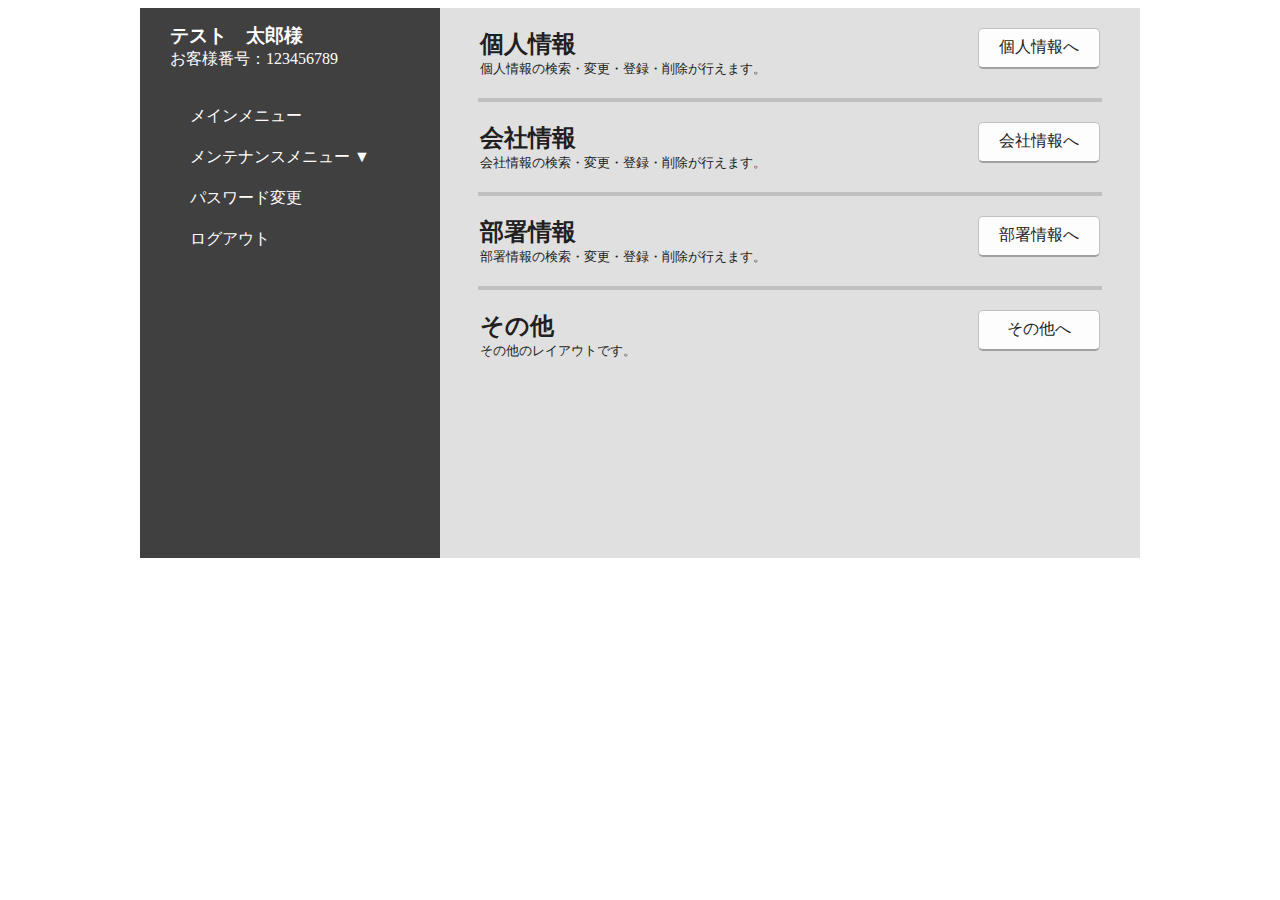
<file: index.html>
<!DOCTYPE html>
<html>
<head>
<meta charset="utf-8">
<link rel="stylesheet" href="style.css">
<title>20200404_Portpholio</title>
</head>
	<body>
	<div id="main">

	<!-- 左メニューここから --> 	
	<div id="left_menu">
	<div class="custmer">
		<h3>テスト　太郎様</h3>
		<p>お客様番号：123456789</p>
	</div>	
	 <ul class="menu_list">
		<li><a href="index.html">メインメニュー</a></li>
		<li><div onclick="obj=document.getElementById('open').style; obj.display=(obj.display=='none')?'block':'none';">
		<a style="cursor:pointer;">メンテナンスメニュー  ▼</a>
		</div></li>
		<div id="open" style="display:none;clear:both;">
				<ul>
		    	<li><a href="private.html">個人情報</a></li>
		    	<li><a href="office.html">会社情報</a></li>
		    	<li><a href="department.html">部署情報</a></li>
		    </ul>
		</div>
		<li><a href="password.html">パスワード変更</a></li>
		<li><a href="logout.html">ログアウト</a></li>
	</ul>	
	</div>
	<!-- 左メニュー終わり --> 	

	<!-- コンテンツ画面ここから --> 
	<div id="contents">
	<div class="master">
	<div class="master_title">
	 <h2>個人情報</h2>
	 <p>個人情報の検索・変更・登録・削除が行えます。</p></div>
	 <div class="main_banner"><a href="private.html">
	 	<div class="banner">個人情報へ</div>
	 </a></div>
	</div>

	<hr>

	<div class="master">
	<div class="master_title">
	 <h2>会社情報</h2>
	 <p>会社情報の検索・変更・登録・削除が行えます。</p></div>
	 <div class="main_banner"><a href="office.html">
	 	<div class="banner">会社情報へ</div>
	 </a></div>
	</div>

	<hr>

	<div class="master">
	<div class="master_title">
	  <h2>部署情報</h2>
	  <p>部署情報の検索・変更・登録・削除が行えます。</p></div>
	  <div class="main_banner"><a href="department.html">
	   <div class="banner">部署情報へ</div>
	  </a></div>
	</div>

	<hr>
	<div class="master">
	<div class="master_title">
	<h2>その他</h2>
		 <p>その他のレイアウトです。</p></div>
	 <div class="main_banner"><a href="other.html">
	  <div class="banner">その他へ</div>
	</a></div>
	</div>

	</div>
	</div>
	</body>
</html>
</file>
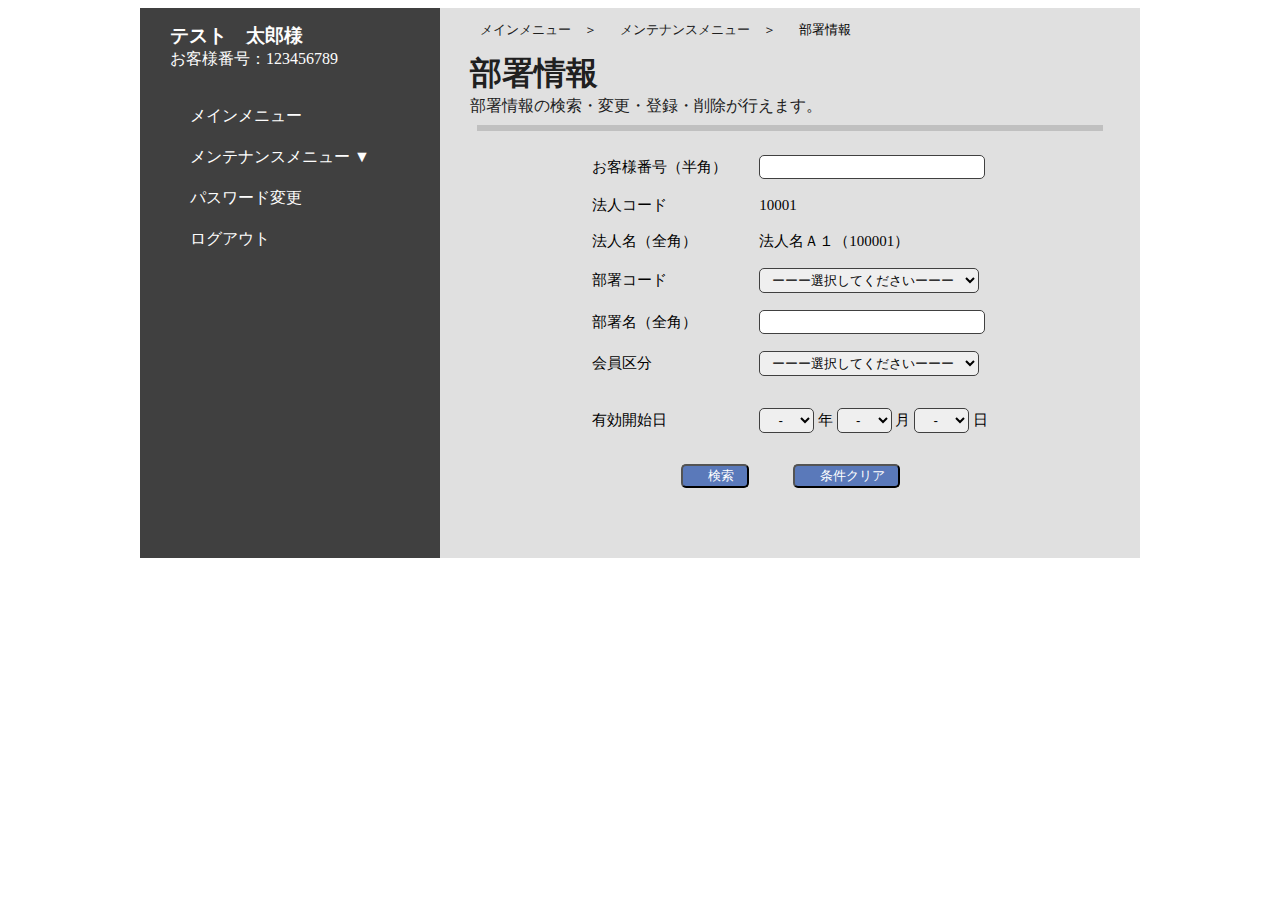
<file: department.html>
<!DOCTYPE html>
<html>
<head>
    <meta charset="utf-8">
    <link rel="stylesheet" href="style.css">
	<title>20200404部署情報検索</title>
</head>
<body>
 <div id="main">

<!-- 左メニューここから --> 	
  <div id="left_menu">
  	<div class="custmer">
  		<h3>テスト　太郎様</h3>
  		<p>お客様番号：123456789</p>
  	</div>	
  	 <ul class="menu_list">
	  	<li><a href="index.html">メインメニュー</a></li>
	  	<li><div onclick="obj=document.getElementById('open').style; obj.display=(obj.display=='none')?'block':'none';">
		<a style="cursor:pointer;">メンテナンスメニュー  ▼</a>
		</div></li>
		<div id="open" style="display:none;clear:both;">
				<ul>
		    	<li><a href="private.html">個人情報</a></li>
		    	<li><a href="office.html">会社情報</a></li>
		    	<li><a href="department.html">部署情報</a></li>
		    </ul>
		</div>
	  	<li><a href="password.html">パスワード変更</a></li>
	  	<li><a href="logout.html">ログアウト</a></li>
	 </ul>	
  </div>
<!-- 左メニュー終わり --> 	

<!-- コンテンツ画面ここから --> 
 <div id="contents">
		<div class="breadcrumbs">
			<ul>
			<li><a href="index.html">メインメニュー　＞　</a></li>
			<li><a href="index.html">メンテナンスメニュー　＞　</a></li>
			<li>部署情報</li>
			</ul>
		</div>
	    <div class="private_master">
		 <h1>部署情報</h1>
		 <p>部署情報の検索・変更・登録・削除が行えます。</p>
		<hr>
	   </div>
	   <div class="private_contents">
		   <table>
		   	<tr>
		   	<td>お客様番号（半角）</td>
		   	<td><input type="text" name="custmer_number" id="text1"></td>
		    </tr>
		    <tr>
		   	<td>法人コード</td>
		   	<td>10001</td>
		   	</tr>
		   	<tr>
		   	<td>法人名（全角）</td>
		   	<td>法人名Ａ１（100001）</td>
		   	</tr>
		   	<tr>
		   	<td>部署コード</td>
		   	<td>
		   		<select name="dept_code" size="1">
		   		<option value="select_top">ーーー選択してくださいーーー</option>
		   		<option value="dept1">部署１（101）</option>
			   	<option value="dept2">部署２（201）</option>
			   	<option value="dept3">部署３（301）</option>
			   	<option value="dept4">部署４（401）</option>
		   	    </select>
		    </td>
		    </tr>
		    <tr>
			    <td>部署名（全角）</td>
			   	<td><input type="text" name="custmer_number" id="text1"></td>
		    </tr>
		    <tr>
		   	<td>会員区分</td>
	   		<td>
		   		<select name="member_class" size="1">
		   		<option value="select_top">ーーー選択してくださいーーー</option>
		   		<option value="member1">一般権限</option>
		   		<option value="member1">部署権限</option>
		   		<option value="member1">統括権限</option>
		   	    </select>
		   </td>
		   	</tr>
		    <tr>
		   	<tr>
		   	<td>有効開始日</td>
		   	<td>
		   		<select class="date" name="year">
				<option value="">-</option>
				<option value="2020">2020</option>
				<option value="2019">2019</option>
				<option value="2018">2018</option>
				<option value="2017">2017</option>
			    </select> 年
		   		<select class="date" name="month">
				<option value="">-</option>
				<option value="1">1</option>
				<option value="2">2</option>
				<option value="3">3</option>
				<option value="4">4</option>
				<option value="5">5</option>
				<option value="6">6</option>
				<option value="7">7</option>
				<option value="8">8</option>
				<option value="9">9</option>
				<option value="10">10</option>
				<option value="11">11</option>
				<option value="12">12</option>
				</select> 月
				<select class="date" name="day">
				<option value="">-</option>
				<option value="1">1</option>
				<option value="2">2</option>
				<option value="3">3</option>
				<option value="4">4</option>
				<option value="5">5</option>
				<option value="6">6</option>
				<option value="7">7</option>
				<option value="8">8</option>
				<option value="9">9</option>
				<option value="10">10</option>
				<option value="11">11</option>
				<option value="12">12</option>
				<option value="13">13</option>
				<option value="14">14</option>
				<option value="15">15</option>
				<option value="16">16</option>
				<option value="17">17</option>
				<option value="18">18</option>
				<option value="19">19</option>
				<option value="20">20</option>
				<option value="21">21</option>
				<option value="22">22</option>
				<option value="23">23</option>
				<option value="24">24</option>
				<option value="25">25</option>
				<option value="26">26</option>
				<option value="27">27</option>
				<option value="28">28</option>
				<option value="29">29</option>
				<option value="30">30</option>
				<option value="31">31</option>
				</select> 日
			</td>
		   	</tr>
		   </table>


		   <div class="button">
	           <button type="button" name="serch">　検索　</button>
	           <button type="button" name="clear">　条件クリア　</button>
           </div>
	   </div>
 </div>
</body>
</html>
</file>
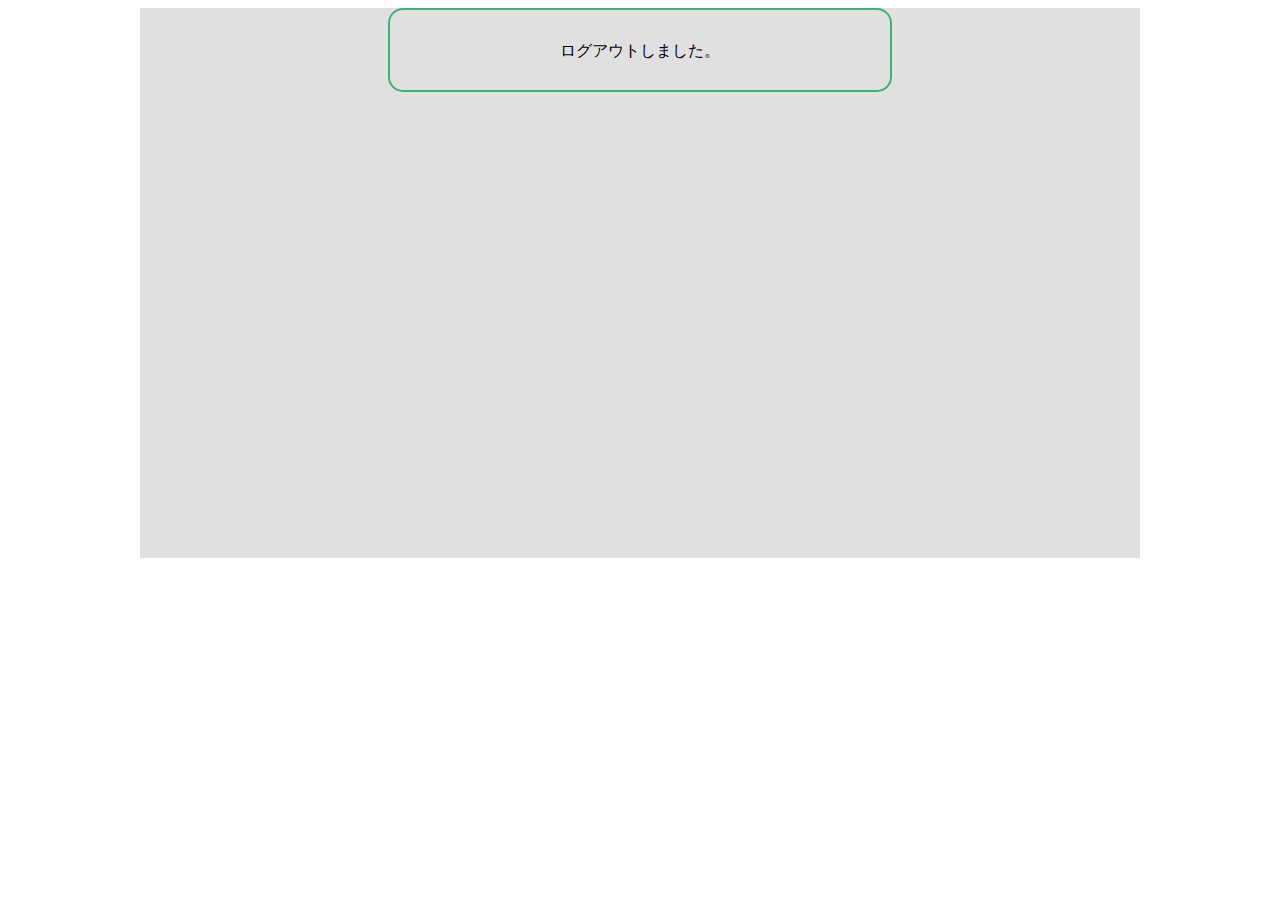
<file: logout.html>
<!DOCTYPE html>
<html>
	<head>
	<meta charset="utf-8">
	<link rel="stylesheet" href="style.css">
	<title>ログアウト画面</title>
	</head>
	<div id="main">
		<div id="other_contents">

			<div class="message">
			 <p>ログアウトしました。</p>
	　　    </div>	
	
		</div>
	</div>
	</body>
</html>
</file>
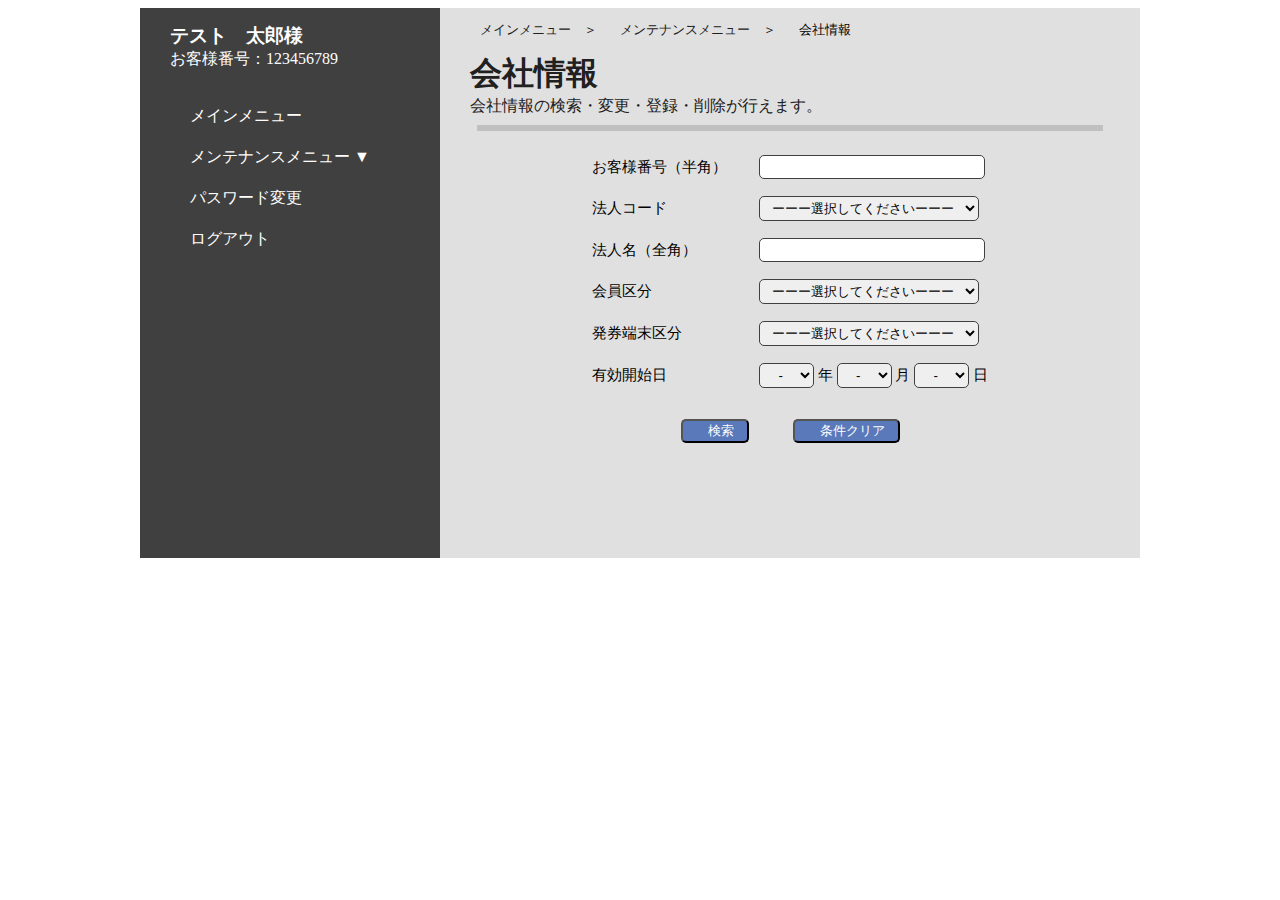
<file: office.html>
<!DOCTYPE html>
<html>
<head>
    <meta charset="utf-8">
    <link rel="stylesheet" href="style.css">
	<title>20200404会社情報検索</title>
</head>
<body>
 <div id="main">

<!-- 左メニューここから --> 	
  <div id="left_menu">
  	<div class="custmer">
  		<h3>テスト　太郎様</h3>
  		<p>お客様番号：123456789</p>
  	</div>	
  	 <ul class="menu_list">
	  	<li><a href="index.html">メインメニュー</a></li>
	  	<li><div onclick="obj=document.getElementById('open').style; obj.display=(obj.display=='none')?'block':'none';">
		<a style="cursor:pointer;">メンテナンスメニュー  ▼</a>
		</div></li>
		<div id="open" style="display:none;clear:both;">
				<ul>
		    	<li><a href="private.html">個人情報</a></li>
		    	<li><a href="office.html">会社情報</a></li>
		    	<li><a href="department.html">部署情報</a></li>
		    </ul>
		</div>
	  	<li><a href="password.html">パスワード変更</a></li>
	  	<li><a href="logout.html">ログアウト</a></li>
	 </ul>	
  </div>
<!-- 左メニュー終わり --> 	

<!-- コンテンツ画面ここから --> 
 <div id="contents">
		<div class="breadcrumbs">
			<ul>
			<li><a href="index.html">メインメニュー　＞　</a></li>
			<li><a href="index.html">メンテナンスメニュー　＞　</a></li>
			<li>会社情報</li>
			</ul>
		</div>
	    <div class="private_master">
		 <h1>会社情報</h1>
		 <p>会社情報の検索・変更・登録・削除が行えます。</p>
		<hr>
	   </div>
	   <div class="private_contents">
		   <table>
		   	<tr>
		   	<td>お客様番号（半角）</td>
		   	<td><input type="text" name="custmer_number" id="text1"></td>
		    </tr>
		    <tr>
		   	<td>法人コード</td>
		   	<td>
		   		<select name="office_code" size="1">
		   		<option value="select_top">ーーー選択してくださいーーー</option>
		   		<option value="office1">法人名Ａ１（100001）</option>
				<option value="office2">法人名Ａ２（100002）</option>
				<option value="office3">法人名Ａ３（100003）</option>
				<option value="officeB1">法人名Ｂ１（200001）</option>
				<option value="officeB2">法人名Ｂ２（200002）</option>
		   	    </select>
			</td>
		   	</tr>
		   	<tr>
		   	<td>法人名（全角）</td>
		   	<td><input type="text" name="custmer_number" id="text1"></td>
		   	</tr>
		    <tr>
		   	<td>会員区分</td>
	   		<td>
		   		<select name="member_class" size="1">
		   		<option value="select_top">ーーー選択してくださいーーー</option>
		   		<option value="member1">一般権限</option>
		   		<option value="member1">部署権限</option>
		   		<option value="member1">統括権限</option>
		   	    </select>
		   </td>
		   	</tr>
		    <tr>
		   	<td>発券端末区分</td>
		   	<td>
		   		<select name="printer" size="1">
		   		<option value="select_top">ーーー選択してくださいーーー</option>
		   		<option value="printer1">XXPLI 100000</option>
		   		<option value="printer2">XXPLI 200000</option>
		   		<option value="printer3">XXPLI 300000</option>
		   		<option value="printer4">XXPLI 400000</option>
		   		<option value="printer5">XXPLI 500000</option>
		   		</select>
		    </td>
		   	</tr>
		   	<tr>
		   	<td>有効開始日</td>
		   	<td>
		   		<select class="date" name="year">
				<option value="">-</option>
				<option value="2020">2020</option>
				<option value="2019">2019</option>
				<option value="2018">2018</option>
				<option value="2017">2017</option>
			    </select> 年
		   		<select class="date" name="month">
				<option value="">-</option>
				<option value="1">1</option>
				<option value="2">2</option>
				<option value="3">3</option>
				<option value="4">4</option>
				<option value="5">5</option>
				<option value="6">6</option>
				<option value="7">7</option>
				<option value="8">8</option>
				<option value="9">9</option>
				<option value="10">10</option>
				<option value="11">11</option>
				<option value="12">12</option>
				</select> 月
				<select class="date" name="day">
				<option value="">-</option>
				<option value="1">1</option>
				<option value="2">2</option>
				<option value="3">3</option>
				<option value="4">4</option>
				<option value="5">5</option>
				<option value="6">6</option>
				<option value="7">7</option>
				<option value="8">8</option>
				<option value="9">9</option>
				<option value="10">10</option>
				<option value="11">11</option>
				<option value="12">12</option>
				<option value="13">13</option>
				<option value="14">14</option>
				<option value="15">15</option>
				<option value="16">16</option>
				<option value="17">17</option>
				<option value="18">18</option>
				<option value="19">19</option>
				<option value="20">20</option>
				<option value="21">21</option>
				<option value="22">22</option>
				<option value="23">23</option>
				<option value="24">24</option>
				<option value="25">25</option>
				<option value="26">26</option>
				<option value="27">27</option>
				<option value="28">28</option>
				<option value="29">29</option>
				<option value="30">30</option>
				<option value="31">31</option>
				</select> 日
			</td>
		   	</tr>
		   </table>


		   <div class="button">
	           <button type="button" name="serch">　検索　</button>
	           <button type="button" name="clear">　条件クリア　</button>
           </div>
	   </div>
 </div>
</body>
</html>
</file>
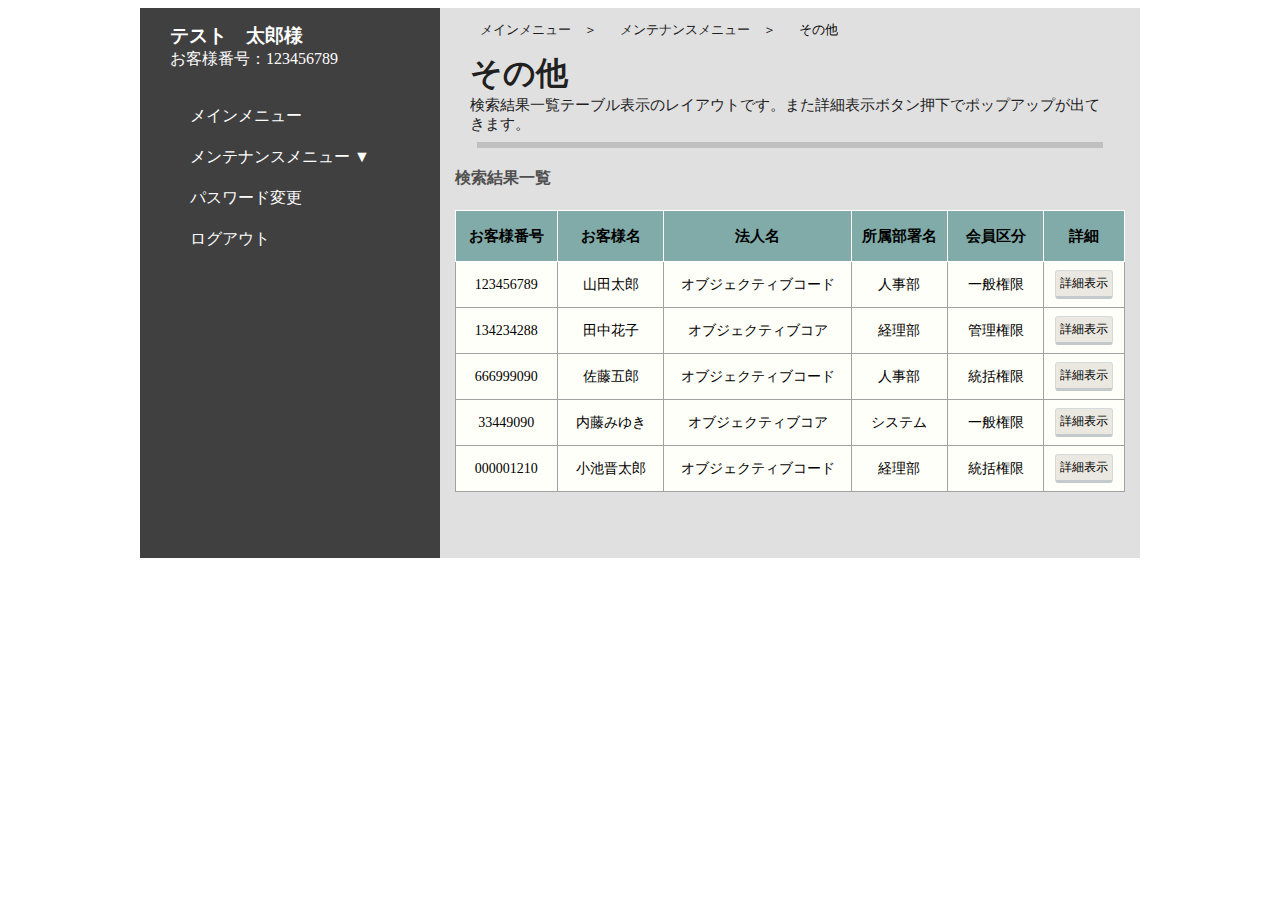
<file: other.html>
<!DOCTYPE html>
<html>
<head>
	<meta charset="utf-8">
    <link rel="stylesheet" href="style.css">
	<title>その他</title>
</head>
<body>
	<div id="main">

	<!-- 左メニューここから --> 	
	<div id="left_menu">
	<div class="custmer">
		<h3>テスト　太郎様</h3>
		<p>お客様番号：123456789</p>
	</div>	
	 <ul class="menu_list">
		<li><a href="index.html">メインメニュー</a></li>
		<li><div onclick="obj=document.getElementById('open').style; obj.display=(obj.display=='none')?'block':'none';">
		<a style="cursor:pointer;">メンテナンスメニュー  ▼</a>
		</div></li>
		<div id="open" style="display:none;clear:both;">
				<ul>
		    	<li><a href="private.html">個人情報</a></li>
		    	<li><a href="office.html">会社情報</a></li>
		    	<li><a href="department.html">部署情報</a></li>
		    </ul>
		</div>
		<li><a href="password.html">パスワード変更</a></li>
		<li><a href="logout.html">ログアウト</a></li>
	</ul>	
	</div>
	<!-- 左メニュー終わり --> 	

	<!-- コンテンツ画面ここから --> 
	<div id="contents">
	 <div class="breadcrumbs">
		<ul>
		<li><a href="index.html">メインメニュー　＞　</a></li>
		<li><a href="index.html">メンテナンスメニュー　＞　</a></li>
		<li>その他</li>
		</ul>
	 </div>
	 <div class="private_master">
		<h1>その他</h1>
		<p style="font-size:15px;">検索結果一覧テーブル表示のレイアウトです。また詳細表示ボタン押下でポップアップが出てきます。</p>
		<hr>
	 </div>
	 <div class = "table_1">
	 	<h4 style="color:#4f4f4f;">検索結果一覧</h4>
	 	<table rules="all">
	 		<tr>
	 		  <th class="col-md-2">お客様番号</th>
		 	  <th class="col-md-2">お客様名</th>
		 	  <th class="col-md-3">法人名</th>
		 	  <th class="col-md-2">所属部署名</th>
		 	  <th class="col-md-2">会員区分</th>
		 	  <th class="col-md-1">詳細</th>
		 	</tr>
		 	<tr>
		 	  <td class="col-md-2">123456789</td>
		 	  <td class="col-md-2">山田太郎</td>
		 	  <td class="col-md-3">オブジェクティブコード</td>
		 	  <td class="col-md-2">人事部</td>
		 	  <td class="col-md-2">一般権限</td>
		 	  <td class="col-md-1"><button type="button" onclick="alert('これはテストとなります')">詳細表示</button></td>
		 	</tr>
             <tr>
		 	  <td class="col-md-2">134234288</td>
		 	  <td class="col-md-2">田中花子</td>
		 	  <td class="col-md-3">オブジェクティブコア</td>
		 	  <td class="col-md-2">経理部</td>
		 	  <td class="col-md-2">管理権限</td>
		 	  <td class="col-md-1"><button type="button" onclick="alert('詳細が表示されます')">詳細表示</button></td>
		 	</tr>
		 	<tr>
		 	  <td class="col-md-2">666999090</td>
		 	  <td class="col-md-2">佐藤五郎</td>
		 	  <td class="col-md-3">オブジェクティブコード</td>
		 	  <td class="col-md-2">人事部</td>
		 	  <td class="col-md-2">統括権限</td>
		 	  <td class="col-md-1"><button type="button" onclick="alert('ポップアップ出現！！')">詳細表示</button></td>
		 	</tr>
　　　　　　　<tr>
		 	  <td class="col-md-2">33449090</td>
		 	  <td class="col-md-2">内藤みゆき</td>
		 	  <td class="col-md-3">オブジェクティブコア</td>
		 	  <td class="col-md-2">システム</td>
		 	  <td class="col-md-2">一般権限</td>
		 	  <td class="col-md-1"><button type="button" onclick="alert('本人ではありませんが…')">詳細表示</button></td>
		 	</tr>
　　　　　　　<tr>
		 	  <td class="col-md-2">000001210</td>
		 	  <td class="col-md-2">小池晋太郎</td>
		 	  <td class="col-md-3">オブジェクティブコード</td>
		 	  <td class="col-md-2">経理部</td>
		 	  <td class="col-md-2">統括権限</td>
		 	  <td class="col-md-1"><button type="button" onclick="alert('なにがでるかな')">詳細表示</button></td>
		 	</tr>
		 </table>		 	  
	 	</div>

	 </div>
    </div>
</body>
</html>
</file>
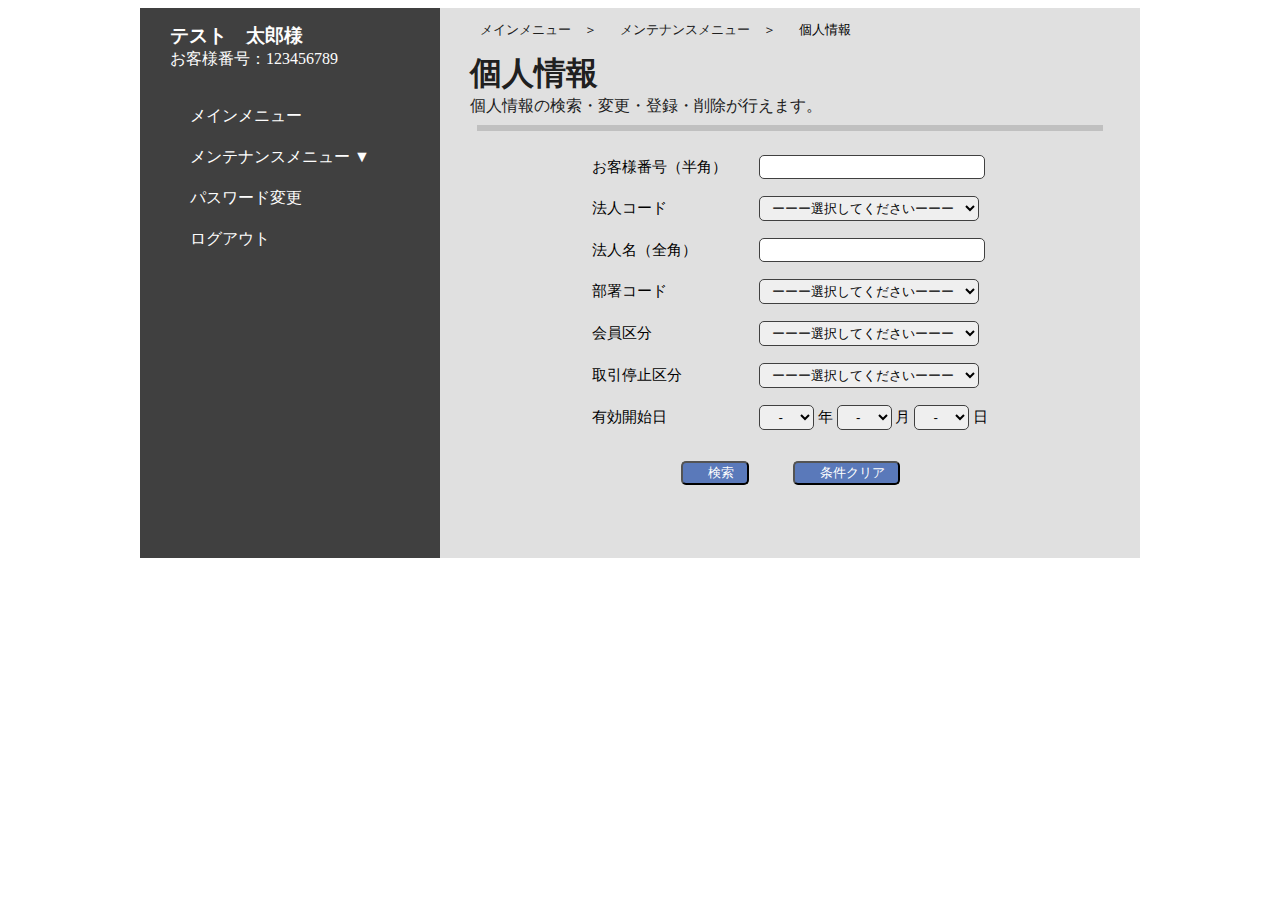
<file: private.html>
<!DOCTYPE html>
<html>
<head>
    <meta charset="utf-8">
    <link rel="stylesheet" href="style.css">
	<title>20200404個人情報検索</title>
</head>
<body>
 <div id="main">

<!-- 左メニューここから --> 	
  <div id="left_menu">
  	<div class="custmer">
  		<h3>テスト　太郎様</h3>
  		<p>お客様番号：123456789</p>
  	</div>	
  	 <ul class="menu_list">
	  	<li><a href="index.html">メインメニュー</a></li>
	  	<li><div onclick="obj=document.getElementById('open').style; obj.display=(obj.display=='none')?'block':'none';">
		<a style="cursor:pointer;">メンテナンスメニュー  ▼</a>
		</div></li>
		<div id="open" style="display:none;clear:both;">
				<ul>
		    	<li><a href="private.html">個人情報</a></li>
		    	<li><a href="office.html">会社情報</a></li>
		    	<li><a href="department.html">部署情報</a></li>
		    </ul>
		</div>
	  	<li><a href="password.html">パスワード変更</a></li>
	  	<li><a href="logout.html">ログアウト</a></li>
	 </ul>	
  </div>
<!-- 左メニュー終わり --> 	

<!-- コンテンツ画面ここから --> 
 <div id="contents">
		<div class="breadcrumbs">
			<ul>
			<li><a href="index.html">メインメニュー　＞　</a></li>
			<li><a href="index.html">メンテナンスメニュー　＞　</a></li>
			<li>個人情報</li>
			</ul>
		</div>
	    <div class="private_master">
		 <h1>個人情報</h1>
		 <p>個人情報の検索・変更・登録・削除が行えます。</p>
		<hr>
	   </div>
	   <div class="private_contents">
		   <table>
		   	<tr>
		   	<td>お客様番号（半角）</td>
		   	<td><input type="text" name="custmer_number" id="text1"></td>
		    </tr>
		    <tr>
		   	<td>法人コード</td>
		   	<td>
		   		<select name="office_code" size="1">
		   		<option value="select_top">ーーー選択してくださいーーー</option>
		   		<option value="office1">法人名Ａ１（100001）</option>
				<option value="office2">法人名Ａ２（100002）</option>
				<option value="office3">法人名Ａ３（100003）</option>
				<option value="officeB1">法人名Ｂ１（200001）</option>
				<option value="officeB2">法人名Ｂ２（200002）</option>
		   	    </select>
			</td>
		   	</tr>
		   	<tr>
		   	<td>法人名（全角）</td>
		   	<td><input type="text" name="custmer_number" id="text1"></td>
		   	</tr>
		   	<tr>
		   	<td>部署コード</td>
		   	<td>
		   		<select name="dept_code" size="1">
		   		<option value="select_top">ーーー選択してくださいーーー</option>
		   		<option value="dept1">部署１（101）</option>
			   	<option value="dept2">部署２（201）</option>
			   	<option value="dept3">部署３（301）</option>
			   	<option value="dept4">部署４（401）</option>
		   	    </select>
		    </td>
		    </tr>
		    <tr>
		   	<td>会員区分</td>
	   		<td>
		   		<select name="member_class" size="1">
		   		<option value="select_top">ーーー選択してくださいーーー</option>
		   		<option value="member1">一般権限</option>
		   		<option value="member1">部署権限</option>
		   		<option value="member1">統括権限</option>
		   	    </select>
		   </td>
		   	</tr>
		    <tr>
		   	<td>取引停止区分</td>
		   	<td>
		   		<select name="suspend_kbn" size="1">
		   		<option value="select_top">ーーー選択してくださいーーー</option>
		   		<option value="ok">ーーー通常ーーー</option>
		   		<option value="ng">ーーー停止ーーー</option>
		   		</select>
		    </td>
		   	</tr>
		   	<tr>
		   	<td>有効開始日</td>
		   	<td>
		   		<select class="date" name="year">
				<option value="">-</option>
				<option value="2020">2020</option>
				<option value="2019">2019</option>
				<option value="2018">2018</option>
				<option value="2017">2017</option>
			    </select> 年
		   		<select class="date" name="month">
				<option value="">-</option>
				<option value="1">1</option>
				<option value="2">2</option>
				<option value="3">3</option>
				<option value="4">4</option>
				<option value="5">5</option>
				<option value="6">6</option>
				<option value="7">7</option>
				<option value="8">8</option>
				<option value="9">9</option>
				<option value="10">10</option>
				<option value="11">11</option>
				<option value="12">12</option>
				</select> 月
				<select class="date" name="day">
				<option value="">-</option>
				<option value="1">1</option>
				<option value="2">2</option>
				<option value="3">3</option>
				<option value="4">4</option>
				<option value="5">5</option>
				<option value="6">6</option>
				<option value="7">7</option>
				<option value="8">8</option>
				<option value="9">9</option>
				<option value="10">10</option>
				<option value="11">11</option>
				<option value="12">12</option>
				<option value="13">13</option>
				<option value="14">14</option>
				<option value="15">15</option>
				<option value="16">16</option>
				<option value="17">17</option>
				<option value="18">18</option>
				<option value="19">19</option>
				<option value="20">20</option>
				<option value="21">21</option>
				<option value="22">22</option>
				<option value="23">23</option>
				<option value="24">24</option>
				<option value="25">25</option>
				<option value="26">26</option>
				<option value="27">27</option>
				<option value="28">28</option>
				<option value="29">29</option>
				<option value="30">30</option>
				<option value="31">31</option>
				</select> 日
			</td>
		   	</tr>
		   </table>


		   <div class="button">
	           <button type="button" name="serch">　検索　</button>
	           <button type="button" name="clear">　条件クリア　</button>
           </div>
	   </div>
 </div>
</body>
</html>
</file>
<file: style.css>
/**　全体共通スタイル　**/
#main{
	width: 1000px;
	margin-left: auto;
	margin-right: auto;
}

/* 左メニューここから　*/
#left_menu{
	width: 300px;
	height: 550px;
	background-color: #404040;
	color: #fdfdfd;
	float: left;
}
.custmer{
	padding:15px 20px 10px 30px;
}
.custmer h3{
	margin:0;
}
.custmer p{
	margin:0;
}

.menu_list li{
	list-style:none;
	padding: 10px 10px;
}
.menu_list li a{
	text-decoration: none;
	color: #fdfdfd;
}
#open ul li{
	padding:0px;
}
/* 左メニューここまで　*/

#other_contents{
	width: 1000px;
	height: 550px;
	background-color: #e0e0e0;
	
}
.message{
	border: 2px solid #3cb371; 
	border-radius: 15px;
	width: 500px;
	height: 80px;
	text-align: center;
	margin-right: auto;
	margin-left: auto;
}
.message p{
	padding:15px 0px;
	font-style: bold;
}

/* メインメニューここから　*/ 
#contents{
	width: 700px;
	height: 550px;
	background-color:#e0e0e0;
	float: right;
}
/**パンくずリスト**/  
.breadcrumbs {
	width: 600px;
    margin: 0px;
}
 
.breadcrumbs ul {
    display: table;
    font-size: 13px;
}
 
.breadcrumbs ul li {
	list-style: none;
    margin: 0 10px 0 0;
    font-size: 13px;
    float: left;
}
.breadcrumbs ul li:hover{
   font-weight: bold;
}
.breadcrumbs ul li a{
    text-decoration: none;
    color: #202020;
}
 
/**メインメニュー・メンテナンスメニュー**/
.master{
	margin:20px 40px;
	color:#202020 ;
	display: table;
}

.master > div{
    display: table-cell;    
}
.master_title{
	width: 500px;
}
.master h2{
	margin:0px;
}
.master  p{
	margin:0px;
	font-size: 13px
}
.master .main_banner a{
	text-decoration: none;
	color: #202020;
}
.master .main_banner .banner{
	width: 120px;
	height:  30px;
	text-align: center;
	border-radius: 5px;
	border: solid 0.5px;
	border-color:#c0c0c0;
	border-bottom:solid 2px #a0a0a0;
    background-color: #fdfdfd;
    padding-top:8px;
}
.master .main_banner .banner:hover{
	background: #88bfbf;
}

hr{
	width: 620px;
	border: solid;
	border-width: 2px;
	border-color: #c0c0c0;
}


/**個人情報・会社情報・部署情報コンテンツ**/
.private_master{
	margin:0px 30px;
	color:#202020 ;
}
.private_master h1{
	margin:0px;
}
.private_master  p{
	margin:0px;
	font-size: 13spx;s
}
.private_master hr{
	border: solid;
	border-width: 3px;
	border-color: #c0c0c0;
}
.private_contents table{
	margin-left: auto;
	margin-right: auto;
	font-size: 15px;
	border-spacing: 30px 15px;
}
.private_contents table tr td #text1{
	width: 220px;
	height: 20px;
	border-radius: 5px;
	border: 0.8px solid;
	border-color:#404040;
}
.private_contents table tr td select{
	width: 220px;
	height: 25px;
	border-radius: 5px;
	border: 0.8px solid;
	border-color:#404040;
	text-align: center;
}
.private_contents table tr td select.date{
	width: 55px;
	height: 25px;
}

.button{
    text-align:center;
    margin:15px 0px;
}
/**検索・条件クリアボタン設定**/
.button button{
	margin-right:20px;
	margin-left:20px;
    border-radius: 5px;
    background: #5a79ba;
    color: #ffffff;
    outline:0;
}
.button button:hover{
	background: #a1d8e2;
}
.button button:active {
  -webkit-transform: translateY(2px);
  transform: translateY(2px);
  box-shadow: 0px 0px 1px rgba(0, 0, 0, 0.2);
  border-bottom: none;
}

/***　その他レイアウト ***/
.table_1{
	margin-left: auto;
	margin-right:auto;
	margin:0px 15px;	
}
.table_1 h4{
	margin-top: 20px;
	margin-bottom: 0px;
}
.table_1 table{
	border:1px solid #a2a2a2;
	margin-top: 0px;
}
.table_1 table tr th{
	text-align: center;
	padding:5px;
	font-size: 15px;
	background-color:#80aba9;
	border:1px solid #ffffff;
	height: 40px;
}
.table_1 table tr td{
	text-align: center;
	padding:8px;
	font-size: 14px;
	white-space:nowrap;
	background-color: #fffff9;
}
.table_1 table .col-md-2{
	width: 150px;
}

.table_1 table .col-md-3{
	width: 220px;
}

.table_1 table .col-md-1{
	width: 80px;
}

.table_1 table tr td button{
	font-size: 12px;
	margin:0px;
	background-color:#eae8e1;
	outline:0;
	padding:4px;
	border:solid 1px #d4d9dc;
	border-bottom:solid 3px #c4c9cc;
	border-radius: 3px;
}
.table_1 table tr td button:hover{
	background-color:#5c9291;
}

.table_1 table tr td button:active {
  -webkit-transform: translateY(2px);
  transform: translateY(2px);
  box-shadow: 0px 0px 1px rgba(0, 0, 0, 0.2);
  border-bottom: none;
}
</file>
